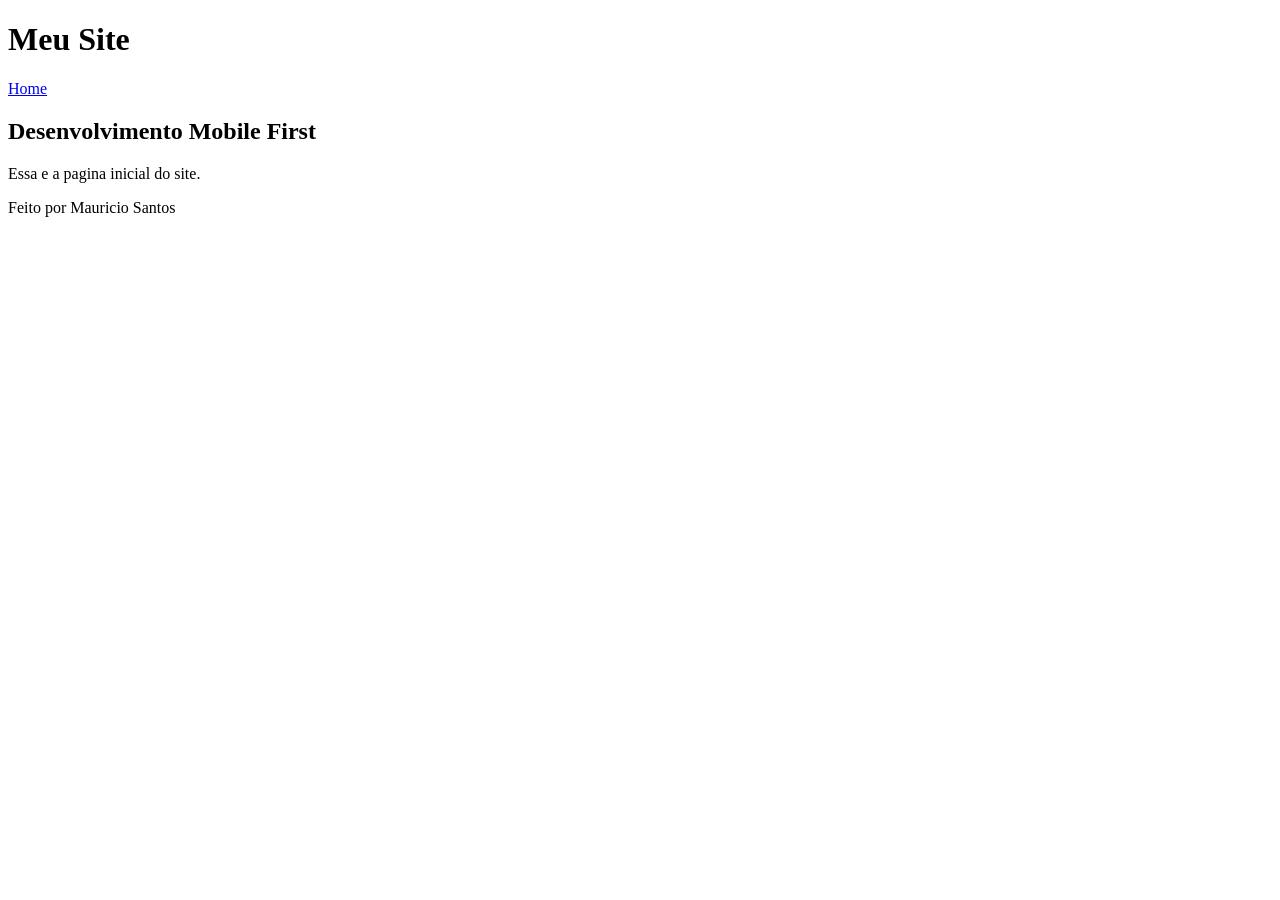
<file: index.html>
<!DOCTYPE html>
<html lang="pt-br">

<head>
    <meta charset="UTF-8">
    <title>pagina inicial</title>
    <linkrel="stylesheet"href="style.css">
</head>

<body>

    <header>
        <h1>Meu Site</h1>
        <nav>
            <a href="pagina1.html" target="_blank">Home</a>
        </nav>
    </header>
    <main>
        <h2>Desenvolvimento Mobile First</h2>
        <p>Essa e a pagina inicial do site.</p>
    </main>

    <footer>
        <p>Feito por Mauricio Santos</p>
    </footer>


</body>
</html>
</file>
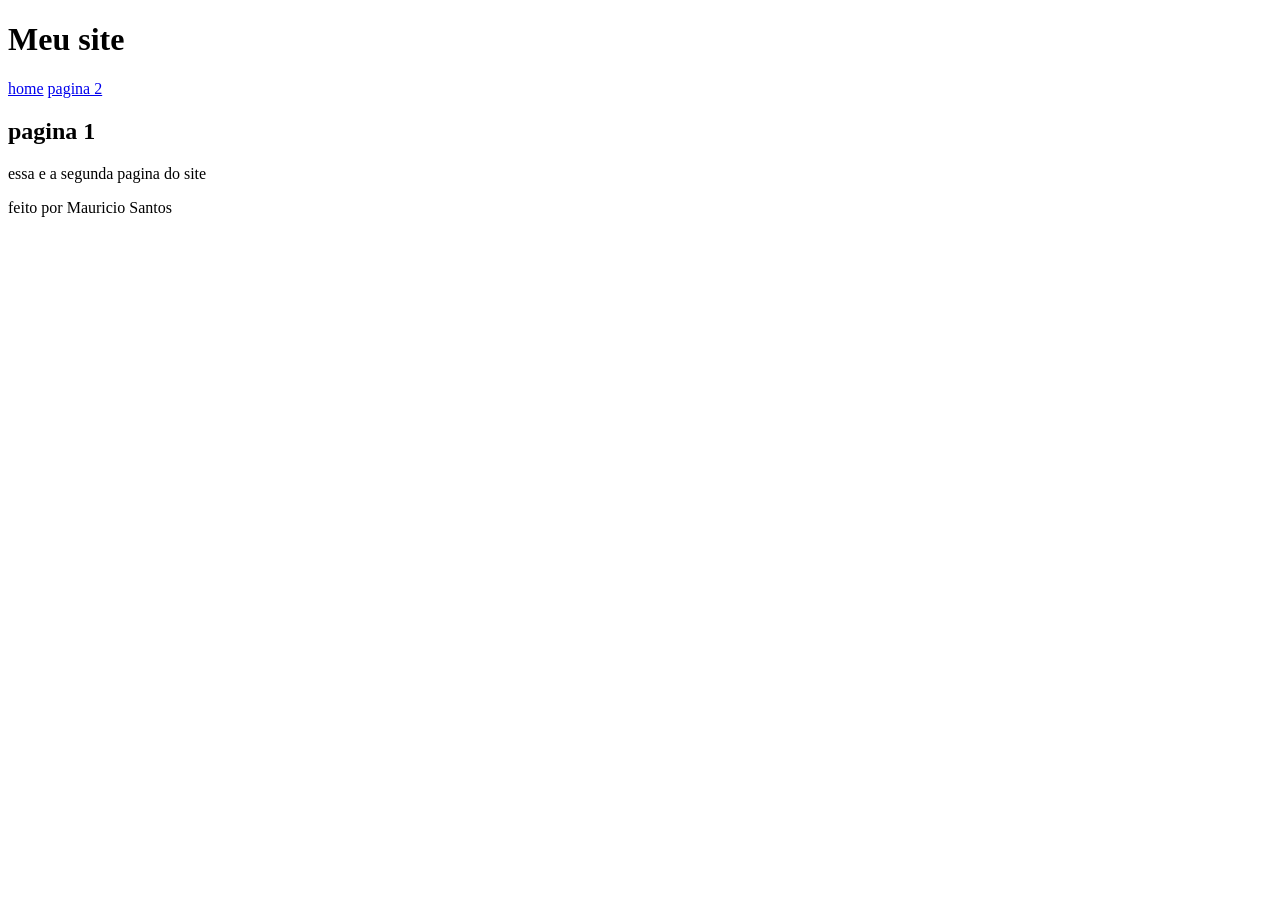
<file: pagina1.html>
<!DOCTYPE html>
<html lang="pt-br">

<head>
    <meta charset="UTF-8">
    <title>pagina 1</title>
</head>

<body>
    <header>
        <h1>Meu site</h1>
        <nav>
            <a href="index.html" target="_blank">home</a>
            <a href="pagina1.html">pagina 2</a>
        </nav>
    </header>
    <main>
        <h2>pagina 1</h2>
        <p>essa e a segunda pagina do site</p>
    </main>
    <footer> feito por Mauricio Santos
    </footer>
</body>
</html>
</file>
